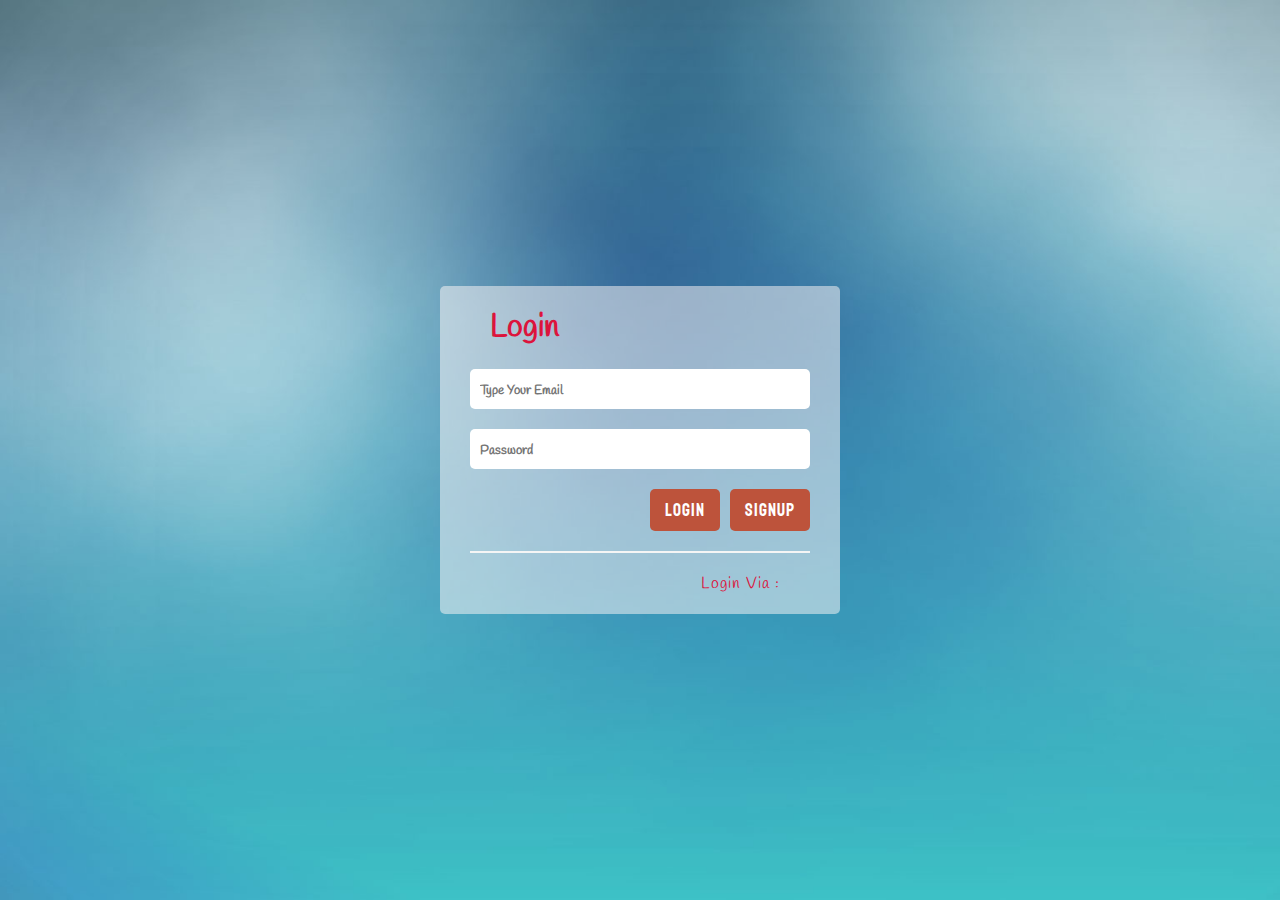
<file: src/main/webapp/index.html>
<!DOCTYPE html>
<html lang="en">

<head>
    <meta charset="UTF-8">
    <meta name="viewport" content="width=device-width, initial-scale=1.0">
    <meta http-equiv="X-UA-Compatible" content="ie=edge">
    <title>Login Page</title>
    <link rel="shortcut icon" href="assets/images/favicon.png" type="image/x-icon">
    <link rel="stylesheet" href="assets/stylesheets/login_main.css">
    <link rel="stylesheet" href="https://use.fontawesome.com/releases/v5.6.3/css/all.css" integrity="sha384-UHRtZLI+pbxtHCWp1t77Bi1L4ZtiqrqD80Kn4Z8NTSRyMA2Fd33n5dQ8lWUE00s/"
        crossorigin="anonymous">
    <link href="https://fonts.googleapis.com/css?family=Handlee|Staatliches" rel="stylesheet">
    <script src="./scripts/login.js"></script>
</head>

<body>
    <div class="container">

        <div class="log-box">

            <div>
                <div><i class="fas fa-chess-king fa-3x"></i></div>
                <div>
                    <h1>Login</h1>
                </div>
            </div>

            <form>
                <div>
                    <div><input type="email" id="log-email" placeholder="Type Your Email"></div>
                </div>

                <div>
                    <div class="feild"><input type="password" id="log-pass" placeholder="Password"></div>
                </div>

                <div class="btn-container">
                    <div><button class="btn" type="submit" id="log-btn">Login</button></div>
                    <div><button class="btn">SignUp</button></div>
                </div>
            </form>

            <div class="horizontal-line"></div>

            <div class="login-third-party-box">
                <div><span>Login Via : </span></div>
                <div class="login-via-icons" id="google-icon"><a href="https://www.google.com"><i class="fab fa-google-plus fa-2x"></i></a></div>
                <div class="login-via-icons" id="fb-icon"><a href="https://www.facebook.com"><i class="fab fa-facebook-square fa-2x"></i></a></div>
                <div class="login-via-icons" id="twitter-icon"> <a href="https://www.twitter.com"><i class="fab fa-twitter fa-2x"></i></a></div>
            </div>
        </div>
    </div>
</body>

</html>
</file>
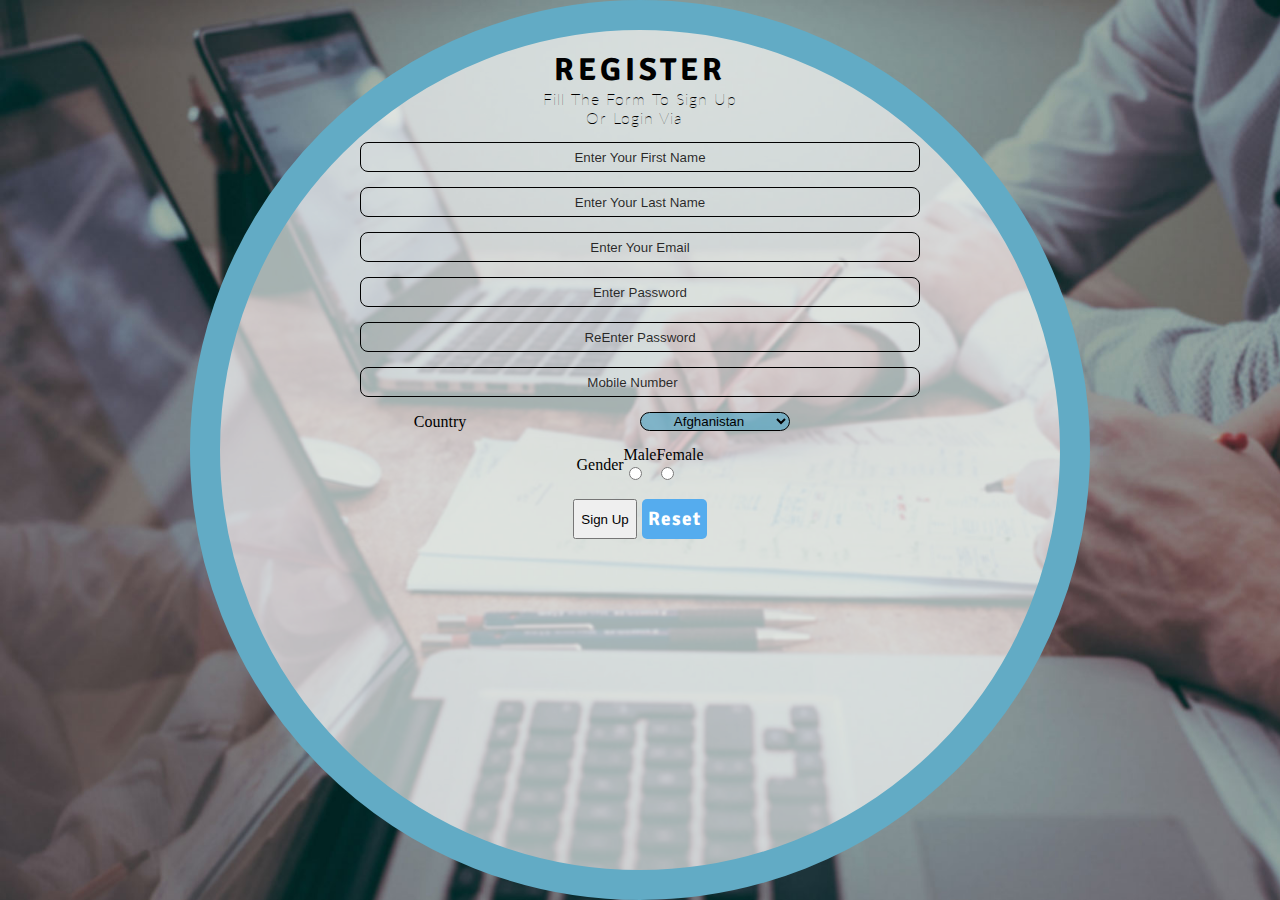
<file: src/main/webapp/signup.html>
<!DOCTYPE html>
<html lang="en">

<head>
    <meta charset="UTF-8">
    <meta name="viewport" content="width=device-width, initial-scale=1.0">
    <meta http-equiv="X-UA-Compatible" content="ie=edge">
    <title>Sign Up</title>
    <link rel="shortcut icon" href="./assets/images/favicon.png" type="image/x-icon">
    <link rel="stylesheet" href="./assets/stylesheets/signup_main.css">
    <link rel="stylesheet" href="https://use.fontawesome.com/releases/v5.6.3/css/all.css" integrity="sha384-UHRtZLI+pbxtHCWp1t77Bi1L4ZtiqrqD80Kn4Z8NTSRyMA2Fd33n5dQ8lWUE00s/"
        crossorigin="anonymous">
    <link href="https://fonts.googleapis.com/css?family=Signika" rel="stylesheet">
    <link href="https://fonts.googleapis.com/css?family=Lato:300" rel="stylesheet">
    <script src="./scripts/signup_main.js"></script>
</head>

<body>
    <div class="container">
        <div id="sign-up-box" class="center">
            <div>
                <div>
                    <h1>Register</h1>
                </div>
                <div><span>Fill the form to sign up</span></div>
                <div>
                    <span>Or login via </span>
                    <div id="third-party-sign-up">
                        <div class="third-party-icon"><i class="fab fa-google-plus fa-2x"></i></div>
                        <div class="third-party-icon"><i class="fab fa-facebook-square fa-2x"></i></div>
                        <div class="third-party-icon"><i class="fab fa-twitter-square fa-2x"></i></div>
                    </div>
                </div>
            </div>
            
            <form>
                <div><input type="text" placeholder="Enter Your First Name" required id="sign-up-fname" name="fname"></div>
                <div><input type="text" placeholder="Enter Your Last Name" required id="sign-up-lname" name="lname"></div>
                <div><input type="email" placeholder="Enter Your Email" required id="sign-up-email" name="email"></div>
                <div><input type="password" placeholder="Enter Password" required id="sign-up-pass" name="pass"></div>
                <div><input type="password" placeholder="ReEnter Password" required id="sign-up-repass" name="repass"></div>
                <div><input type="number" placeholder="Mobile Number" required id="sign-up-mob" name="mobile"></div>
                <div class="dob-country-container">
                    <div><span>Country</span></div>
                    <div>
                        <select class="country" id="sign-up-country">
                            <option value="4">Afghanistan</option>
                            <option value="248">Åland Islands</option>
                            <option value="8">Albania</option>
                            <option value="12">Algeria</option>
                            <option value="16">American Samoa</option>
                            <option value="20">Andorra</option>
                            <option value="24">Angola</option>
                            <option value="660">Anguilla</option>
                            <option value="10">Antarctica</option>
                            <option value="28">Antigua and Barbuda</option>
                            <option value="32">Argentina</option>
                            <option value="51">Armenia</option>
                            <option value="533">Aruba</option>
                            <option value="36">Australia</option>
                            <option value="40">Austria</option>
                            <option value="31">Azerbaijan</option>
                            <option value="44">Bahamas</option>
                            <option value="48">Bahrain</option>
                            <option value="50">Bangladesh</option>
                            <option value="52">Barbados</option>
                            <option value="112">Belarus</option>
                            <option value="56">Belgium</option>
                            <option value="84">Belize</option>
                            <option value="204">Benin</option>
                            <option value="60">Bermuda</option>
                            <option value="64">Bhutan</option>
                            <option value="68">Bolivia, Plurinational State of</option>
                            <option value="535">Bonaire, Sint Eustatius and Saba</option>
                            <option value="70">Bosnia and Herzegovina</option>
                            <option value="72">Botswana</option>
                            <option value="74">Bouvet Island</option>
                            <option value="76">Brazil</option>
                            <option value="86">British Indian Ocean Territory</option>
                            <option value="96">Brunei Darussalam</option>
                            <option value="100">Bulgaria</option>
                            <option value="854">Burkina Faso</option>
                            <option value="108">Burundi</option>
                            <option value="116">Cambodia</option>
                            <option value="120">Cameroon</option>
                            <option value="124">Canada</option>
                            <option value="132">Cape Verde</option>
                            <option value="136">Cayman Islands</option>
                            <option value="140">Central African Republic</option>
                            <option value="148">Chad</option>
                            <option value="152">Chile</option>
                            <option value="156">China</option>
                            <option value="162">Christmas Island</option>
                            <option value="166">Cocos (Keeling) Islands</option>
                            <option value="170">Colombia</option>
                            <option value="174">Comoros</option>
                            <option value="178">Congo</option>
                            <option value="180">Congo, the Democratic Republic of the</option>
                            <option value="184">Cook Islands</option>
                            <option value="188">Costa Rica</option>
                            <option value="384">Côte d'Ivoire</option>
                            <option value="191">Croatia</option>
                            <option value="192">Cuba</option>
                            <option value="531">Curaçao</option>
                            <option value="196">Cyprus</option>
                            <option value="203">Czech Republic</option>
                            <option value="208">Denmark</option>
                            <option value="262">Djibouti</option>
                            <option value="212">Dominica</option>
                            <option value="214">Dominican Republic</option>
                            <option value="218">Ecuador</option>
                            <option value="818">Egypt</option>
                            <option value="222">El Salvador</option>
                            <option value="226">Equatorial Guinea</option>
                            <option value="232">Eritrea</option>
                            <option value="233">Estonia</option>
                            <option value="231">Ethiopia</option>
                            <option value="238">Falkland Islands (Malvinas)</option>
                            <option value="234">Faroe Islands</option>
                            <option value="242">Fiji</option>
                            <option value="246">Finland</option>
                            <option value="250">France</option>
                            <option value="254">French Guiana</option>
                            <option value="258">French Polynesia</option>
                            <option value="260">French Southern Territories</option>
                            <option value="266">Gabon</option>
                            <option value="270">Gambia</option>
                            <option value="268">Georgia</option>
                            <option value="276">Germany</option>
                            <option value="288">Ghana</option>
                            <option value="292">Gibraltar</option>
                            <option value="300">Greece</option>
                            <option value="304">Greenland</option>
                            <option value="308">Grenada</option>
                            <option value="312">Guadeloupe</option>
                            <option value="316">Guam</option>
                            <option value="320">Guatemala</option>
                            <option value="831">Guernsey</option>
                            <option value="324">Guinea</option>
                            <option value="624">Guinea-Bissau</option>
                            <option value="328">Guyana</option>
                            <option value="332">Haiti</option>
                            <option value="334">Heard Island and McDonald Islands</option>
                            <option value="336">Holy See (Vatican City State)</option>
                            <option value="340">Honduras</option>
                            <option value="344">Hong Kong</option>
                            <option value="348">Hungary</option>
                            <option value="352">Iceland</option>
                            <option value="356">India</option>
                            <option value="360">Indonesia</option>
                            <option value="364">Iran, Islamic Republic of</option>
                            <option value="368">Iraq</option>
                            <option value="372">Ireland</option>
                            <option value="833">Isle of Man</option>
                            <option value="376">Israel</option>
                            <option value="380">Italy</option>
                            <option value="388">Jamaica</option>
                            <option value="392">Japan</option>
                            <option value="832">Jersey</option>
                            <option value="400">Jordan</option>
                            <option value="398">Kazakhstan</option>
                            <option value="404">Kenya</option>
                            <option value="296">Kiribati</option>
                            <option value="408">Korea, Democratic People's Republic of</option>
                            <option value="410">Korea, Republic of</option>
                            <option value="414">Kuwait</option>
                            <option value="417">Kyrgyzstan</option>
                            <option value="418">Lao People's Democratic Republic</option>
                            <option value="428">Latvia</option>
                            <option value="422">Lebanon</option>
                            <option value="426">Lesotho</option>
                            <option value="430">Liberia</option>
                            <option value="434">Libya</option>
                            <option value="438">Liechtenstein</option>
                            <option value="440">Lithuania</option>
                            <option value="442">Luxembourg</option>
                            <option value="446">Macao</option>
                            <option value="807">Macedonia, the former Yugoslav Republic of</option>
                            <option value="450">Madagascar</option>
                            <option value="454">Malawi</option>
                            <option value="458">Malaysia</option>
                            <option value="462">Maldives</option>
                            <option value="466">Mali</option>
                            <option value="470">Malta</option>
                            <option value="584">Marshall Islands</option>
                            <option value="474">Martinique</option>
                            <option value="478">Mauritania</option>
                            <option value="480">Mauritius</option>
                            <option value="175">Mayotte</option>
                            <option value="484">Mexico</option>
                            <option value="583">Micronesia, Federated States of</option>
                            <option value="498">Moldova, Republic of</option>
                            <option value="492">Monaco</option>
                            <option value="496">Mongolia</option>
                            <option value="499">Montenegro</option>
                            <option value="500">Montserrat</option>
                            <option value="504">Morocco</option>
                            <option value="508">Mozambique</option>
                            <option value="104">Myanmar</option>
                            <option value="516">Namibia</option>
                            <option value="520">Nauru</option>
                            <option value="524">Nepal</option>
                            <option value="528">Netherlands</option>
                            <option value="540">New Caledonia</option>
                            <option value="554">New Zealand</option>
                            <option value="558">Nicaragua</option>
                            <option value="562">Niger</option>
                            <option value="566">Nigeria</option>
                            <option value="570">Niue</option>
                            <option value="574">Norfolk Island</option>
                            <option value="580">Northern Mariana Islands</option>
                            <option value="578">Norway</option>
                            <option value="512">Oman</option>
                            <option value="586">Pakistan</option>
                            <option value="585">Palau</option>
                            <option value="275">Palestinian Territory, Occupied</option>
                            <option value="591">Panama</option>
                            <option value="598">Papua New Guinea</option>
                            <option value="600">Paraguay</option>
                            <option value="604">Peru</option>
                            <option value="608">Philippines</option>
                            <option value="612">Pitcairn</option>
                            <option value="616">Poland</option>
                            <option value="620">Portugal</option>
                            <option value="630">Puerto Rico</option>
                            <option value="634">Qatar</option>
                            <option value="638">Réunion</option>
                            <option value="642">Romania</option>
                            <option value="643">Russian Federation</option>
                            <option value="646">Rwanda</option>
                            <option value="652">Saint Barthélemy</option>
                            <option value="654">Saint Helena, Ascension and Tristan da Cunha</option>
                            <option value="659">Saint Kitts and Nevis</option>
                            <option value="662">Saint Lucia</option>
                            <option value="663">Saint Martin (French part)</option>
                            <option value="666">Saint Pierre and Miquelon</option>
                            <option value="670">Saint Vincent and the Grenadines</option>
                            <option value="882">Samoa</option>
                            <option value="674">San Marino</option>
                            <option value="678">Sao Tome and Principe</option>
                            <option value="682">Saudi Arabia</option>
                            <option value="686">Senegal</option>
                            <option value="688">Serbia</option>
                            <option value="690">Seychelles</option>
                            <option value="694">Sierra Leone</option>
                            <option value="702">signapore</option>
                            <option value="534">Sint Maarten (Dutch part)</option>
                            <option value="703">Slovakia</option>
                            <option value="705">Slovenia</option>
                            <option value="90">Solomon Islands</option>
                            <option value="706">Somalia</option>
                            <option value="710">South Africa</option>
                            <option value="239">South Georgia and the South Sandwich Islands</option>
                            <option value="728">South Sudan</option>
                            <option value="724">Spain</option>
                            <option value="144">Sri Lanka</option>
                            <option value="729">Sudan</option>
                            <option value="740">Suriname</option>
                            <option value="744">Svalbard and Jan Mayen</option>
                            <option value="748">Swaziland</option>
                            <option value="752">Sweden</option>
                            <option value="756">Switzerland</option>
                            <option value="760">Syrian Arab Republic</option>
                            <option value="158">Taiwan, Province of China</option>
                            <option value="762">Tajikistan</option>
                            <option value="834">Tanzania, United Republic of</option>
                            <option value="764">Thailand</option>
                            <option value="626">Timor-Leste</option>
                            <option value="768">Togo</option>
                            <option value="772">Tokelau</option>
                            <option value="776">Tonga</option>
                            <option value="780">Trinidad and Tobago</option>
                            <option value="788">Tunisia</option>
                            <option value="792">Turkey</option>
                            <option value="795">Turkmenistan</option>
                            <option value="796">Turks and Caicos Islands</option>
                            <option value="798">Tuvalu</option>
                            <option value="800">Uganda</option>
                            <option value="804">Ukraine</option>
                            <option value="784">United Arab Emirates</option>
                            <option value="826">United Kingdom</option>
                            <option value="840">United States</option>
                            <option value="581">United States Minor Outlying Islands</option>
                            <option value="858">Uruguay</option>
                            <option value="860">Uzbekistan</option>
                            <option value="548">Vanuatu</option>
                            <option value="862">Venezuela, Bolivarian Republic of</option>
                            <option value="704">Viet Nam</option>
                            <option value="92">Virgin Islands, British</option>
                            <option value="850">Virgin Islands, U.S.</option>
                            <option value="876">Wallis and Futuna</option>
                            <option value="732">Western Sahara</option>
                            <option value="887">Yemen</option>
                            <option value="894">Zambia</option>
                            <option value="716">Zimbabwe</option>
                        </select>
                    </div>
                </div>

                <div>
                    <div>
                        <div><span>Gender</span></div>
                        <div id="sign-up-gender">
                            <div>
                                <div><span>Male</span></div>
                                <div><input type="radio" name="gender" value="Male"></div>
                            </div>
                            <div>
                                <div><span>Female</span></div>
                                <div><input type="radio" name="gender" value="Female"></div>
                            </div>
                        </div>
                    </div>
                </div>

                <div>
                    <input type="submit" id="sub_btn" value="Sign Up">
                    <button type="reset">Reset</button>
                </div>
            </form>
        </div>
    </div>
</body>

</html>
</file>
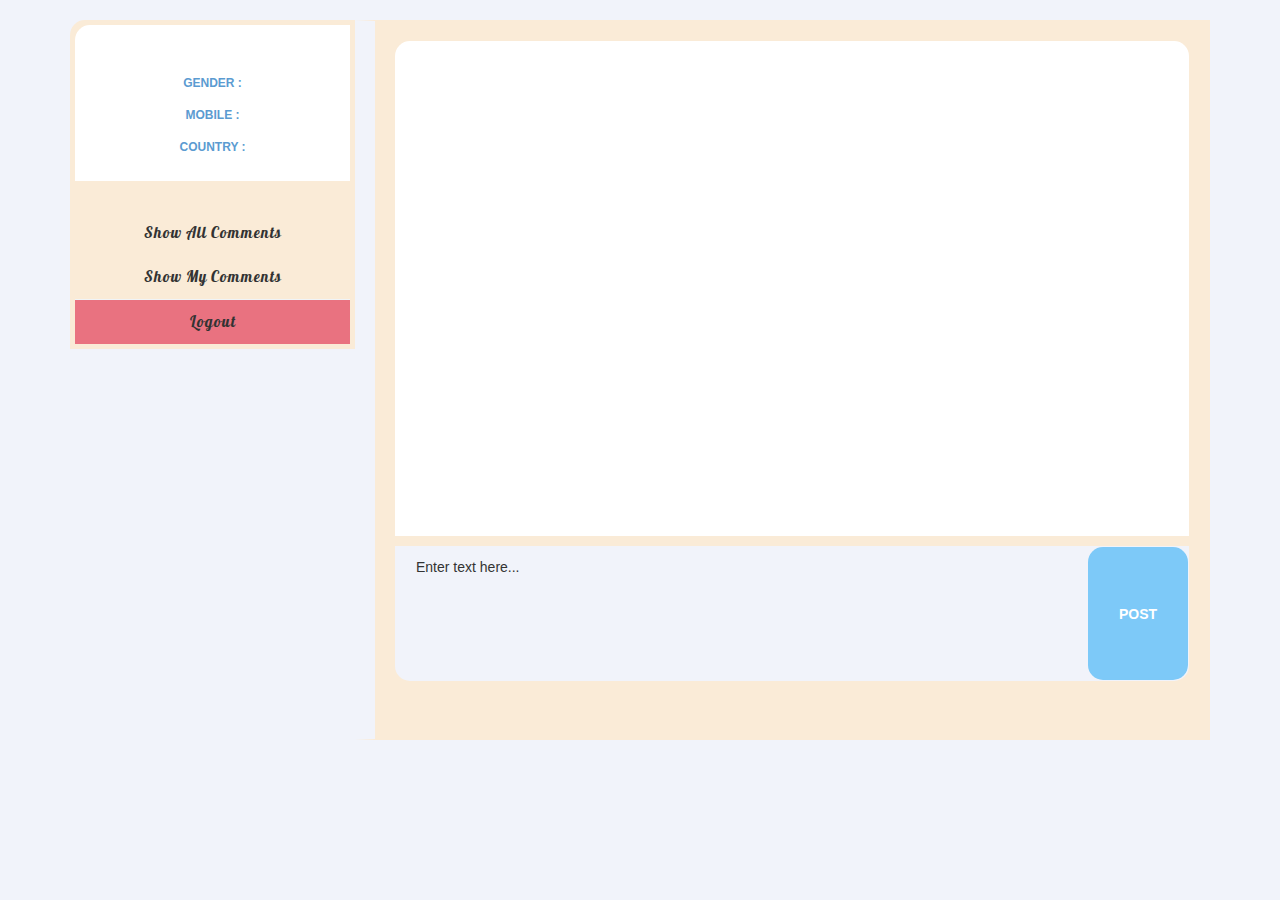
<file: src/main/webapp/userpage.html>
<!DOCTYPE html>
<html lang="en">

<head>
    <meta charset="UTF-8">
    <meta name="viewport" content="width=device-width, initial-scale=1.0">
    <meta http-equiv="X-UA-Compatible" content="ie=edge">
    <title>Home Page</title>
    <link rel="shortcut icon" href="./assets/images/favicon.png" type="image/x-icon">
    <link href="//maxcdn.bootstrapcdn.com/bootstrap/3.3.0/css/bootstrap.min.css" rel="stylesheet" id="bootstrap-css">
    <script src="//code.jquery.com/jquery-1.11.1.min.js"></script>
    <script src="//maxcdn.bootstrapcdn.com/bootstrap/3.3.0/js/bootstrap.min.js"></script>
    <link rel="stylesheet" href="./assets/stylesheets/userPage_main.css">
    <link href="https://fonts.googleapis.com/css?family=Lobster" rel="stylesheet">
    <script src="./scripts/home-main.js"></script>
</head>

<body>



    <div class="container">
        <div class="row profile">
            <div class="col-md-3 profile-sidebar-container">
                <div class="profile-sidebar">
                    <!-- SIDEBAR USERPIC -->
                    <div class="profile-userpic">
                        <!-- <img src="http://keenthemes.com/preview/metronic/theme/assets/admin/pages/media/profile/profile_user.jpg" class="img-responsive" alt=""> -->
                    </div>
                    <div class="profile-usertitle-job">
                        <span id="user-fullname"></span>
                    </div>
                    <div class="profile-usertitle-job">
                        <span id="user-email"></span>
                    </div>
                    <div class="profile-usertitle-job">
                        <span>Gender : </span>
                        <span id="user-gender"></span>
                    </div>
                    <div class="profile-usertitle-job">
                        <span>Mobile :  </span>
                        <span id="user-mobile"></span>
                    </div>
                    <div class="profile-usertitle-job">
                        <span>Country : </span>
                        <span id="user-country"></span>
                    </div>
                </div>
                <!-- END SIDEBAR USER TITLE -->
                <!-- SIDEBAR BUTTONS -->
                <!-- END SIDEBAR BUTTONS -->
                <!-- SIDEBAR MENU -->
                <div class="profile-usermenu">
                    <ul class="nav">
                        <li class="active">
                            <button id="all-comments-btn" class="sideBar-btn">Show All Comments</button>
                        </li>
                        <li>
                            <button id="my-comments-btn" class="sideBar-btn">Show My Comments</button>
                        </li>
                        <li>
                            <button id="user-logout-btn" class="sideBar-btn" onclick='userLogout'>Logout</button>
                        </li>

                    </ul>
                </div>
                <!-- END MENU -->
            </div>
            <div class="col-md-9 main-section">
                <div id="comment-box">
                   <div class="comments-container">
                       
                   </div>
                   <div class="comment-post-box">
                        <textarea name="comment" form="usrform" id='new-comment'>Enter text here...</textarea>
                        <button id='cmt-post-btn'>POST</button>
                   </div>
                </div>
            </div>
        </div>
        
        
    </div>
    </div>
    <br>
    <br>
</body>

</html>
</file>
<file: src/main/webapp/assets/stylesheets/login_main.css>
body {
    padding: 0px;
    margin: 0px;
    min-height: 100vh;
}

* {
    box-sizing: border-box;
}

h1,
h2,
h3,
h4,
h5,
h6 {
    padding: 0px;
    margin: 0px;
}

ul,
li {
    padding: 0px;
    margin: 0px;
    list-style: none;
}

a {
    text-decoration: none;
}

img {
    width: 100%;
}

.left {
    float: left;
}

.right {
    float: right;
}

.clearfix {
    display: block;
    content: "";
    clear: both;
}

.fa-facebook,
.fa-facebook-square {
    color: #3b5998
}

.fa-twitter,
.fa-twitter-square {
    color: #00aced
}

.fa-google-plus,
.fa-google-plus-square {
    color: #dd4b39
}

.fa-chess-king {
    color: gold;
}

.container {
    min-height: 100vh;
    background-image: url(../images/web-background.jpg);
    background-size: cover;
    display: flex;
    justify-content: center;
    align-items: center;
}

.log-box {
    background-color: rgba(255, 247, 247, 0.514);
    padding: 20px 30px;
    border-radius: 5px;
    min-width: 400px;
}

.log-box>form input[type="email"],
.log-box>form input[type="password"] {
    border: none;
    outline: 2px;
    border-radius: 5px;
    height: 40px;
    padding: 10px;
    width: 100%;
}

.log-box>form input[type="email"]::placeholder,
.log-box>form input[type="password"]::placeholder {
    font-family: 'Handlee', cursive;
    font-weight: bold;
}

.log-box>form>div {
    margin-top: 20px;
}

.log-box>form>div:last-child {
    display: flex;
    flex-direction: row;
    justify-content: flex-end;
}

.log-box>form>div:last-child .btn {
    font-family: 'Staatliches', cursive;
    padding: 10px 15px;
    margin-left: 10px;
    text-transform: uppercase;
    font-size: 1.1em;
    letter-spacing: 1px;
    background-color: #bd533b;
    border: none;
    color: white;
    border-radius: 5px;
    cursor: pointer;
    transition-duration: 0.5s;
}

.log-box>form>div:last-child .btn:hover {
    color: #223480;
}

.log-box h1 {
    font-family: 'Handlee', cursive;
    color: crimson;
    font-weight: bolder;
}

.log-box>div:first-child {
    display: flex;
    flex-direction: row;
    justify-content: flex-start;
    align-items: flex-start;
}

.log-box:hover>div:first-child>div:first-child {
    transition-duration: 2s;
}

.log-box:hover>div:first-child>div:first-child {
    transform: rotateZ(-360deg);

}

.log-box:hover>div:first-child>div:first-child>.fa-chess-king {
    color: violet;
}

.log-box>div:first-child>div:nth-child(2) {
    margin-left: 20px;
    align-self: flex-end;
}

.log-box>.horizontal-line {
    margin-top: 20px;
    background-color: whitesmoke;
    height: 2px;
}

.login-third-party-box {
    display: flex;
    flex-direction: row;
    justify-content: flex-end;
    padding-top: 20px;
}

.login-third-party-box span {
    font-family: 'Handlee', cursive;
    color: crimson;
}

.login-third-party-box>.login-via-icons {
    padding-left: 10px;
    transition-duration: 0.5s;
}

.login-third-party-box>.login-via-icons:hover {
    transform: scaleX(1.1) scaleY(1.1);
}

.login-third-party-box>div:first-child {
    display: flex;
    justify-content: center;
    align-items: center;
}

.login-third-party-box>div:first-child span {
    letter-spacing: 1px;
}
</file>
<file: src/main/webapp/assets/stylesheets/signup_main.css>
body {
    padding: 0px;
    margin: 0px;
    background-color: red;
}

* {
    box-sizing: border-box;
}

.left {
    float: left;
}

.right {
    float: right;
}

.clearfix::after {
    display: block;
    content: "";
    clear: both;
}

ul,
li {
    list-style: none;
    padding: 0px;
    margin: 0px;
}

a {
    text-decoration: none;
}

img {
    width: 100%;
}

h1,
h2,
h3,
h4,
h5,
h6 {
    margin: 0px;
    padding: 0px;
}

div {
    padding: 0px;
    margin: 0px;
}

.relative {
    position: relative;
}

.center {
    position: absolute;
    left: 50%;
    top: 50%;
    transform: translate(-50%, -50%);
}

.container {
    min-height: 100vh;
    background-image: url(./../images/bg.jpg);
    background-size: cover;
}

#sign-up-box {
    padding: 20px;
    background-color: rgb(255, 255, 255, 0.65);
    border-radius: 50%;
    border: 30px solid #62abc5;
    display: flex;
    flex-direction: column;
    height: 100vh;
    width: 100vh;
}

#sign-up-box span {
    align-self: center;
}

#sign-up-box>form>div {
    display: flex;
    flex-direction: row;
    justify-content: center;
    margin-top: 15px;
}

#sign-up-box>div h1 {
    text-align: center;
    font-family: 'Signika', sans-serif;
    letter-spacing: 4px;
    text-transform: uppercase;
}


#sign-up-box>div>div {
    display: flex;
    flex-direction: row;
    justify-content: center;
}

#sign-up-box>div span {
    text-align: center;
    font-family: 'Lato', sans-serif;
    letter-spacing: 1px;
    text-transform: capitalize;
    font-weight: lighter;
}

#sign-up-box>form>div>div {
    display: flex;
    flex-direction: row;
    justify-content: space-around;
}

#sign-up-box>form>div input[type="password"],
#sign-up-box>form>div input[type="text"],
#sign-up-box>form>div input[type="email"],
#sign-up-box>form>div input[type="number"] {
    width: 70%;
    height: 30px;
    border-radius: 8px;
    background-color: transparent;
    text-align: center;
    border: 1px solid black;
    font-weight: lighter;
    outline: none;
    border: 1px solid black;
}

#sign-up-box>form>div input[type="password"]:hover,
#sign-up-box>form>div input[type="text"]:hover,
#sign-up-box>form>div input[type="email"]:hover,
#sign-up-box>form>div input[type="number"]:hover {
    border: 1px solid transparent;
    box-shadow: 0px 0px 10px 2px #2383f0f3;
}

input[type="date"] {
    width: 150px;
    text-align: center;
    background-color: #62abc5be;
    border-radius: 10px;
    border: 1px solid black;
    outline: none;
}

select.country {
    width: 150px;
    text-align: center;
    background-color: #62abc5be;
    border-radius: 10px;
    border: 1px solid black;
    outline: none;
    cursor: pointer;
    transition-duration: 0.2s;
}

select.country:hover {
    background-color: whitesmoke;
}

#sign-up-box>form>div input::placeholder {
    color: rgba(29, 28, 28, 0.938);
}

#sign-up-box>form>div>div {
    display: flex;
    flex-direction: row;
    justify-content: center
}

#sign-up-box>form>div>div>div {
    display: flex;
    flex-direction: row;
    flex: 1;
    justify-content: center;
}

.fa-facebook-square {
    color: #3b5998;
}

.fa-twitter-square {
    color: #55acee;
}

.fa-google-plus {
    color: #dd4b39;
}

.third-party-icon>i {
    cursor: pointer;
}

#third-party-sign-up {
    margin-top: 10px;
}

.third-party-icon {
    margin-left: 4px;
}

.third-party-icon:hover {
    transition-duration: 0.2s;
    transform: scale(1.1, 1.1);
}

#sign-up-box>div>div:last-child {
    display: flex;
    flex-direction: row;
}

#sign-up-box>div>div:last-child>div:last-child {
    display: flex;
    flex-direction: row;
}

form span {
    align-self: center;
}

#sign-up-gender {
    display: flex;
    justify-content: center;
}

#sign-up-gender>div{
    width: 70%;
}

.dob-country-container > div {
    flex: 1;
    display: flex;
    flex-direction: row;
    justify-content: space-around;
}

#sign-up-box > form > .dob-country-container > div:last-child {
    justify-content: flex-start;
}

#sign-up-gender > div > div,
#sign-up-gender > div > div > div,
#sign-up-gender > div > div > div > div{
    flex: 1;
}

#sign-up-lg-known > div:last-child {
    margin-left: 20px;
}


.gender-label {
    display: flex;
    align-items: center;
}

#sign-up-lg-known input[type="checkbox"] {
    margin-left: 20px;
    margin-right: 5px;
    height: 20px;
    width: 20px;
} 


#sign-up-box button {
    font-size: 1.2em;
    height: 40px;
    min-width: 60px;
    letter-spacing: 1px;
    font-family: 'Signika', sans-serif;
    color: white;
    font-weight: bold;
    background-color: #55acee;
    border: none;
    border-radius: 5px;
    margin-left: 5px;
    cursor: pointer;
    transition-duration: 0.2s;
}

#sign-up-box button:hover {
    color: #3b5998;
}


.custom-file-input::-webkit-file-upload-button {
    visibility: hidden;
}

.custom-file-input::before {
    content: 'Select profile photo';
    display: flex;
    justify-content: center;
    border: 1px solid #999;
    border-radius: 3px;
    padding: 5px 8px;
    outline: none;
    white-space: nowrap;
    -webkit-user-select: none;
    cursor: pointer;
    text-shadow: 1px 1px #fff;
    font-weight: 700;
    font-size: 10pt;
}

.custom-file-input:hover::before {
    border-color: black;
}

.custom-file-input:active::before {
    background: -webkit-linear-gradient(top, #e3e3e3, #f9f9f9);
}

@media(max-width:768px){
    
}
</file>
<file: src/main/webapp/assets/stylesheets/userPage_main.css>
/***
User Profile Sidebar by @keenthemes
A component of Metronic Theme - #1 Selling Bootstrap 3 Admin Theme in Themeforest: http://j.mp/metronictheme
Licensed under MIT
***/

body {
    background: #F1F3FA;
  }

  *{
    box-sizing: border-box;
  }
  
  /* Profile container */
  .profile {
    margin: 20px 0;
  }
  
  /* Profile sidebar */
  .profile-sidebar {
    padding: 20px 0 10px 0;
    background: #fff;
    border-radius: 15px 0px 0px 0px;
  }
  
  .profile-userpic img {
    float: none;
    margin: 0 auto;
    width: 50%;
    height: 50%;
    -webkit-border-radius: 50% !important;
    -moz-border-radius: 50% !important;
    border-radius: 50% !important;
  }
  
  .profile-usertitle {
    text-align: center;
    margin-top: 20px;
  }
  
  .profile-usertitle-name {
    color: #5a7391;
    font-size: 16px;
    font-weight: 600;
    margin-bottom: 7px;
  }
  
  .profile-usertitle-job {
    text-transform: uppercase;
    color: #5b9bd1;
    font-size: 12px;
    font-weight: 600;
    margin-bottom: 15px;
  }
  
  .profile-userbuttons {
    text-align: center;
    margin-top: 10px;
  }
  
  .profile-userbuttons .btn {
    text-transform: uppercase;
    font-size: 11px;
    font-weight: 600;
    padding: 6px 15px;
    margin-right: 5px;
  }
  
  .profile-userbuttons .btn:last-child {
    margin-right: 0px;
  }
      
  .profile-usermenu {
    margin-top: 30px;
  }
  
  .profile-usermenu ul li {
    border-bottom: 1px solid #f0f4f7;
  }
  
  .profile-usermenu ul li:last-child {
    border-bottom: none;
  }
  
  .profile-usermenu ul li a {
    color: #93a3b5;
    font-size: 14px;
    font-weight: 400;
  }
  
  .profile-usermenu ul li a i {
    margin-right: 8px;
    font-size: 14px;
  }
  
  .profile-usermenu ul li a:hover {
    background-color: #fafcfd;
    color: #5b9bd1;
  }
  
  .profile-usermenu ul li.active {
    border-bottom: none;
  }
  
  .profile-usermenu ul li.active a {
    color: #5b9bd1;
    background-color: #f6f9fb;
    border-left: 2px solid #5b9bd1;
    margin-left: -2px;
  }
  
  /* Profile Content */
  .profile-content {
    padding: 20px;
    background: #fff;
    min-height: 460px;
  }

  .sideBar-btn {
    width: 100%;
    background-color: transparent;
    border: 1px solid transparent;
    padding: 10px;
    font-size: 1.1em;
    font-family: 'Lobster', cursive;
    letter-spacing: 1px;
  }

  .sideBar-btn:hover {
    background-color: greenyellow;
  }

  #user-logout-btn{
    background-color: rgba(220, 20, 60, 0.562);
  }

  #user-logout-btn:hover{
    background-color: crimson;
  }

  .profile-sidebar div[class*="user"]{
    display: flex;
    justify-content: center;
  }

  .profile-sidebar-container{
    background-color: antiquewhite;
    padding: 5px;
    border-radius: 15px 0px 0px 0px;
  }

  .main-section{
    background-color:antiquewhite;
    border: 1px solid transparent;
    padding: 20px;
    border-left: 20px solid rgb(241, 243, 250);
    height: 80vh;
  }

  .comment-box {
    height: 100%;
  }

  .comments-container {
    background-color: white;
    display: block;
    height: 55vh;
    border: 1px solid transparent;
    border-radius: 15px 15px 0px 0px;
    overflow-y: scroll;
  }


  .comment-post-box {
    margin-top: 10px;
    height: 15vh;
    background-color: white;
    border: 1px solid transparent;
    border-radius: 0px 0px 15px 15px;
    overflow: hidden;
    display: flex;
    justify-content: space-between;
    background-color: #F1F3FA;
  }


::-webkit-scrollbar {
  width: 5px;
}


::-webkit-scrollbar-track {
  box-shadow: inset 0 0 5px grey; 
  border-radius: 15px;

}
 

::-webkit-scrollbar-thumb {
  background: red; 
  border-radius: 10px;
}


::-webkit-scrollbar-thumb:hover {
  background: #b30000; 
}

textarea{
  height: 100%;
  width: 85%;
  border: none;
  padding: 20px;
  padding-top: 10px;
  padding-bottom: 10px;
  outline: none;
  resize: none;
  background-color: transparent;
}

.comment-detail {
  height: 20px;
  padding: 5px;
  font-size: 0.8em;
  padding-left: 15px;
  padding-right: 15px;
  background-color: gainsboro;
  display: flex;
  justify-content: space-between;
}

.comment-box {
 padding: 10px;
}

.comment {
  border: 1px solid gainsboro;
  border-top: 1px solid transparent;
  margin-bottom: 5px;
}

.comment-msg-container {
  margin-top: 15px;
  padding: 15px;
  padding-top: 5px;
}

#cmt-post-btn {
  height: 100%;
  width: 100px;
  background-color: #7dc9f8;
  border: 1px solid transparent;
  border-radius: 15px;
  outline: none;
  font-weight: bold;
  color: white;
}

#cmt-post-btn:hover{
  background-color: #0f9ef7;
}
</file>
